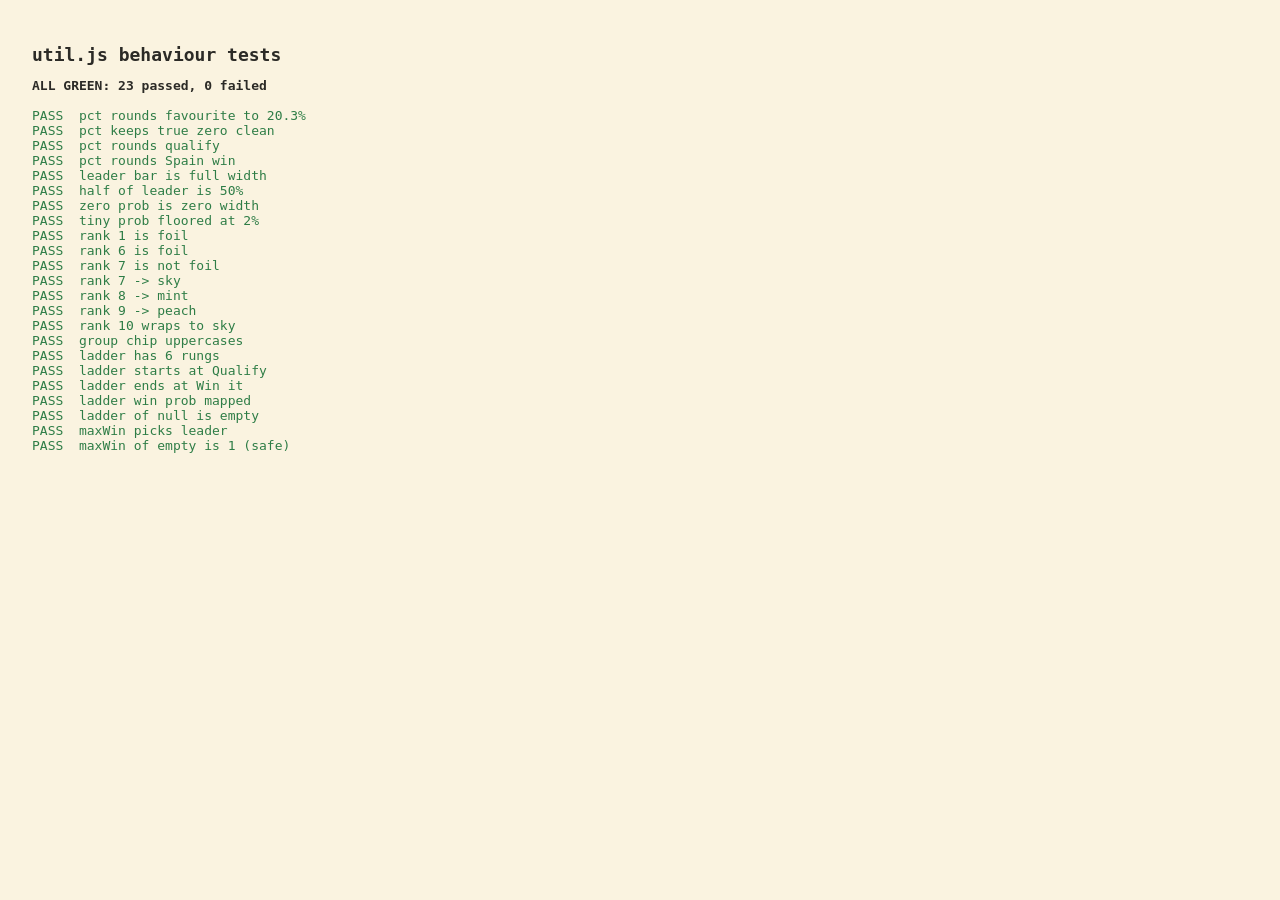
<file: web/tests/util.test.html>
<!doctype html>
<html lang="en">
<head>
  <meta charset="utf-8" />
  <title>util.js tests — THE ALBUM '26</title>
  <style>
    body { font-family: monospace; padding: 24px; background: #FAF3E0; color: #2B2A26; }
    .pass { color: #2E7D46; }
    .fail { color: #C02020; font-weight: bold; }
    h1 { font-size: 18px; }
    pre { white-space: pre-wrap; }
  </style>
</head>
<body>
  <h1>util.js behaviour tests</h1>
  <pre id="out"></pre>
  <script type="module">
    import { pct, barWidth, isFoil, tintFor, groupChip, ladder, maxWin } from "../js/util.js";

    const out = document.getElementById("out");
    let passed = 0, failed = 0;
    function eq(actual, expected, name) {
      const a = JSON.stringify(actual), e = JSON.stringify(expected);
      const ok = a === e;
      ok ? passed++ : failed++;
      const line = document.createElement("div");
      line.className = ok ? "pass" : "fail";
      line.textContent = `${ok ? "PASS" : "FAIL"}  ${name}` + (ok ? "" : `\n   expected ${e}\n   got      ${a}`);
      out.appendChild(line);
    }

    // pct
    eq(pct(0.2034), "20.3%", "pct rounds favourite to 20.3%");
    eq(pct(0.0), "0%", "pct keeps true zero clean");
    eq(pct(0.9812), "98.1%", "pct rounds qualify");
    eq(pct(0.1197, 1), "12.0%", "pct rounds Spain win");

    // barWidth — scaled vs leader, floored at 2
    eq(barWidth(0.2034, 0.2034), 100, "leader bar is full width");
    eq(barWidth(0.1017, 0.2034), 50, "half of leader is 50%");
    eq(barWidth(0.0, 0.2034), 0, "zero prob is zero width");
    eq(barWidth(0.0001, 0.2034), 2, "tiny prob floored at 2%");

    // isFoil — top 6
    eq(isFoil(1), true, "rank 1 is foil");
    eq(isFoil(6), true, "rank 6 is foil");
    eq(isFoil(7), false, "rank 7 is not foil");

    // tintFor — rotates sky/mint/peach
    eq(tintFor(7), "sky", "rank 7 -> sky");
    eq(tintFor(8), "mint", "rank 8 -> mint");
    eq(tintFor(9), "peach", "rank 9 -> peach");
    eq(tintFor(10), "sky", "rank 10 wraps to sky");

    // groupChip
    eq(groupChip("a"), "GRP A", "group chip uppercases");

    // ladder — 6 rungs deepest-first
    const team = { p_win: 0.2, p_final: 0.3, p_sf: 0.48, p_qf: 0.62, p_r16: 0.78, p_qualify: 0.97 };
    const rungs = ladder(team);
    eq(rungs.length, 6, "ladder has 6 rungs");
    eq(rungs[0].label, "Qualify", "ladder starts at Qualify");
    eq(rungs[5].label, "Win it", "ladder ends at Win it");
    eq(rungs[5].p, 0.2, "ladder win prob mapped");
    eq(ladder(null), [], "ladder of null is empty");

    // maxWin
    eq(maxWin([{ p_win: 0.2 }, { p_win: 0.1 }]), 0.2, "maxWin picks leader");
    eq(maxWin([]), 1, "maxWin of empty is 1 (safe)");

    out.insertAdjacentHTML("afterbegin",
      `<div><strong>${failed === 0 ? "ALL GREEN" : "FAILURES"}: ${passed} passed, ${failed} failed</strong></div>\n`);
    document.title = `${failed === 0 ? "PASS" : "FAIL"} util tests`;
  </script>
</body>
</html>
</file>
